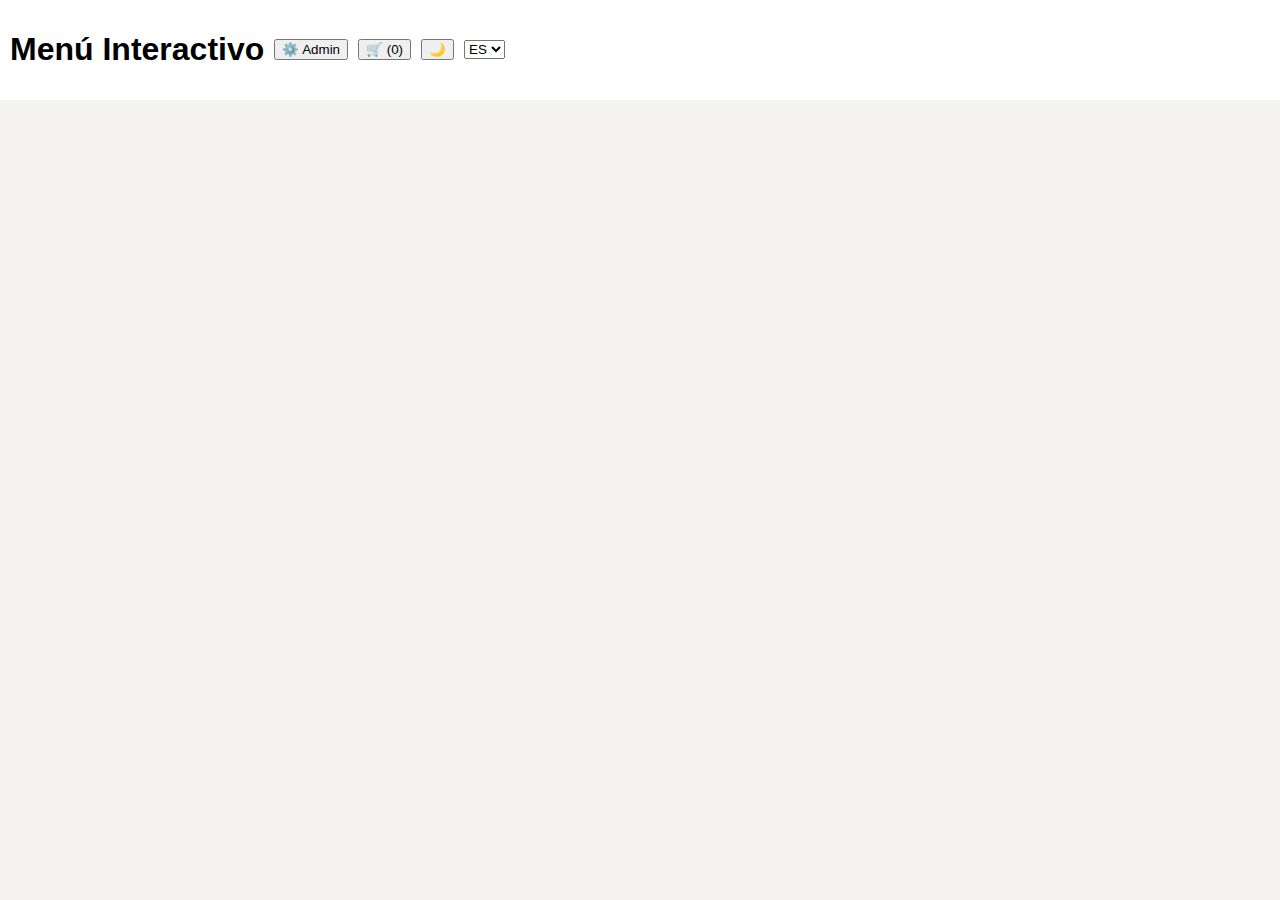
<file: index.html>
<!doctype html><html lang="es"><head>
<meta charset="utf-8"/><meta name="viewport" content="width=device-width,initial-scale=1"/>
<title>Menu Restaurante</title>
<link rel="stylesheet" href="styles.css"/>
<link rel="manifest" href="manifest.json"/>
</head>
<body>
<header class="topbar">
  <h1>Menú Interactivo</h1>
  <button id="adminBtn">⚙️ Admin</button>
  <button id="cartBtn">🛒 (<span id="cartCount">0</span>)</button>
  <button id="themeBtn">🌙</button>
  <select id="langSel"><option value="es">ES</option><option value="en">EN</option></select>
</header>

<main id="menu"></main>

<div id="cartDrawer" class="drawer hidden">
  <h2>Carrito</h2>
  <div id="cartItems"></div>
  <p>Total: <span id="cartTotal"></span></p>
  <button id="closeCart">Cerrar</button>
</div>

<div id="adminPanel" class="drawer hidden">
  <h2>Admin Platos</h2>
  <form id="dishForm">
    <input name="name" placeholder="Nombre"/>
    <input name="price" placeholder="Precio"/>
    <select name="cat"><option>Entradas</option><option>Platos fuertes</option></select>
    <input type="file" name="imgFile"/>
    <button>Guardar</button>
  </form>
  <div id="dishList"></div>
  <button id="closeAdmin">Cerrar</button>
</div>

<script src="app.js"></script>
</body></html>
</file>
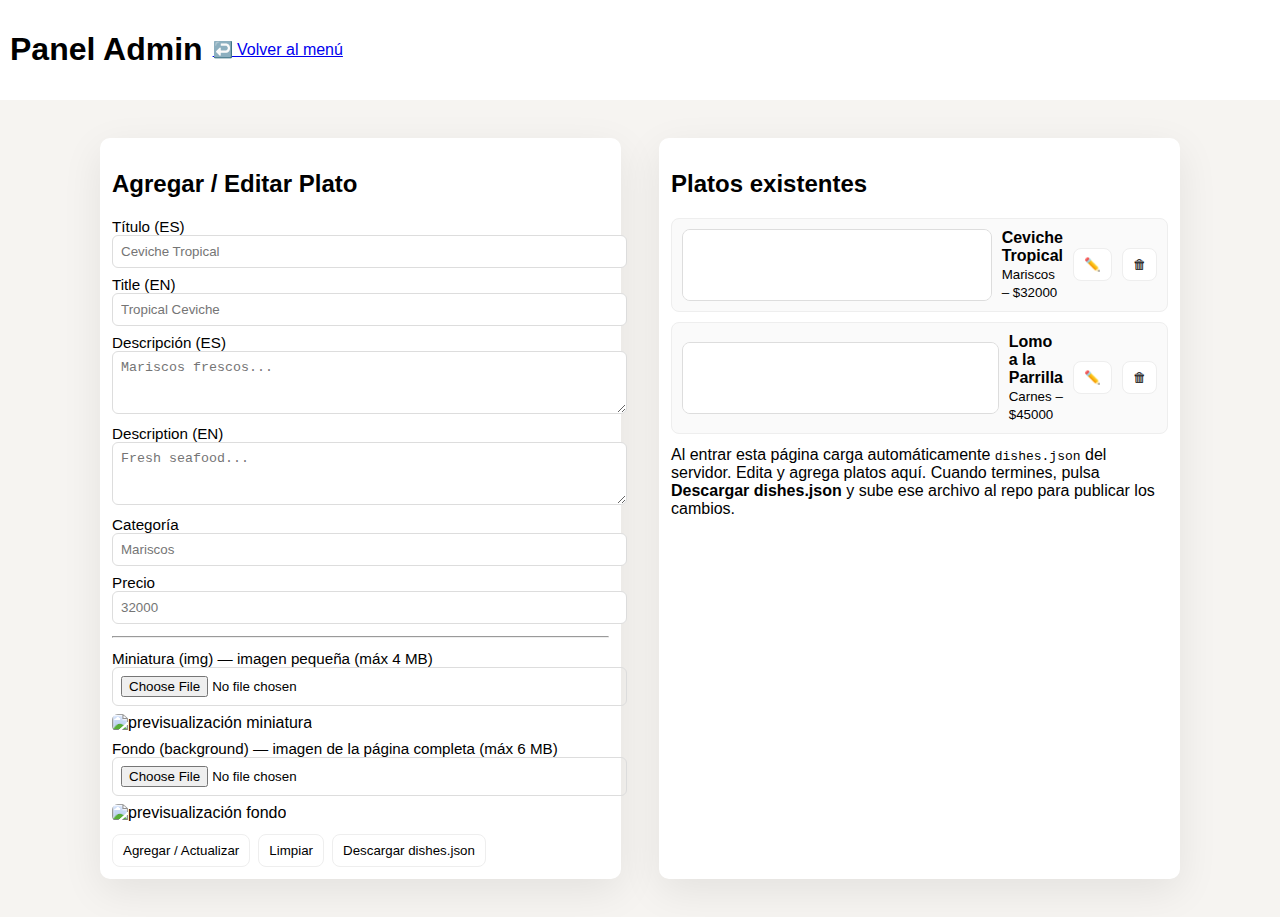
<file: admin.html>
<!doctype html>
<html lang="es">
<head>
  <meta charset="utf-8" />
  <meta name="viewport" content="width=device-width,initial-scale=1" />
  <title>Admin - Menú</title>
  <link rel="stylesheet" href="styles.css" />
  <style>
    /* Pequeñas ayudas visuales en caso de que styles.css no cargue */
    .admin-page{max-width:1100px;margin:18px auto;display:grid;grid-template-columns:1fr 1fr;gap:18px;padding:10px}
    .card{background:#fff;padding:12px;border-radius:10px;box-shadow:0 12px 40px rgba(0,0,0,.08)}
    label{display:block;margin-top:8px;font-size:0.95rem}
    input, textarea{width:100%;padding:8px;border-radius:6px;border:1px solid #ddd}
    .preview img{max-width:100%;max-height:160px;border-radius:6px;margin-top:8px;object-fit:cover}
    .admin-list{display:grid;grid-template-columns:repeat(auto-fill,minmax(260px,1fr));gap:10px;margin-top:10px}
    .admin-item{padding:10px;border-radius:8px;border:1px solid #eee;background:#fafafa;display:flex;gap:10px;align-items:center}
    .thumb-small{width:90px;height:70px;object-fit:cover;border-radius:6px;border:1px solid #ddd}
    .info{flex:1}
    .admin-actions{display:flex;gap:8px;margin-top:10px}
    button{cursor:pointer;padding:8px 10px;border-radius:8px;border:1px solid #eee;background:#fff}
  </style>
</head>
<body>
  <header class="topbar">
    <div class="brand"><h1>Panel Admin</h1></div>
    <div class="controls"><a class="linkbtn" href="index.html">↩️ Volver al menú</a></div>
  </header>

  <main class="admin-page">
    <!-- Formulario -->
    <section class="card">
      <h2 id="formTitle">Agregar / Editar Plato</h2>

      <form id="dishForm" onsubmit="return false;">
        <input type="hidden" id="dishIndex" value="-1">

        <label>Título (ES)
          <input id="title_es" placeholder="Ceviche Tropical" />
        </label>

        <label>Title (EN)
          <input id="title_en" placeholder="Tropical Ceviche" />
        </label>

        <label>Descripción (ES)
          <textarea id="desc_es" rows="3" placeholder="Mariscos frescos..."></textarea>
        </label>

        <label>Description (EN)
          <textarea id="desc_en" rows="3" placeholder="Fresh seafood..."></textarea>
        </label>

        <label>Categoría
          <input id="category" placeholder="Mariscos" />
        </label>

        <label>Precio
          <input id="price" placeholder="32000" inputmode="numeric" />
        </label>

        <hr style="margin:12px 0">

        <label>Miniatura (img) — imagen pequeña (máx 4 MB)
          <input id="imgFile" type="file" accept="image/*">
        </label>
        <div class="preview"><img id="imgPreview" alt="previsualización miniatura" /></div>

        <label>Fondo (background) — imagen de la página completa (máx 6 MB)
          <input id="bgFile" type="file" accept="image/*">
        </label>
        <div class="preview"><img id="bgPreview" alt="previsualización fondo" /></div>

        <div class="admin-actions" style="margin-top:12px">
          <button type="button" id="addDish">Agregar / Actualizar</button>
          <button type="button" id="clearForm">Limpiar</button>
          <button type="button" id="downloadJSON">Descargar dishes.json</button>
        </div>
      </form>
    </section>

    <!-- Lista -->
    <section class="card">
      <h2>Platos existentes</h2>

      <div id="adminList" class="admin-list"></div>

      <p class="hint" style="margin-top:12px">
        Al entrar esta página carga automáticamente <code>dishes.json</code> del servidor.
        Edita y agrega platos aquí. Cuando termines, pulsa <strong>Descargar dishes.json</strong>
        y sube ese archivo al repo para publicar los cambios.
      </p>
    </section>
  </main>

  <script src="script.js" defer></script>
</body>
</html>
</file>
<file: styles.css>
body{font-family:sans-serif;margin:0;background:#f6f4f1}
.topbar{display:flex;gap:10px;align-items:center;padding:10px;background:#fff}
.drawer{position:fixed;top:0;right:0;width:300px;height:100%;background:#fff;padding:10px;box-shadow:-4px 0 20px rgba(0,0,0,.1);overflow:auto}
.hidden{display:none}
.card{background:#fff;padding:10px;margin:10px;border-radius:8px;box-shadow:0 3px 10px rgba(0,0,0,.1)}
.card img{width:100%;border-radius:8px}
</file>
